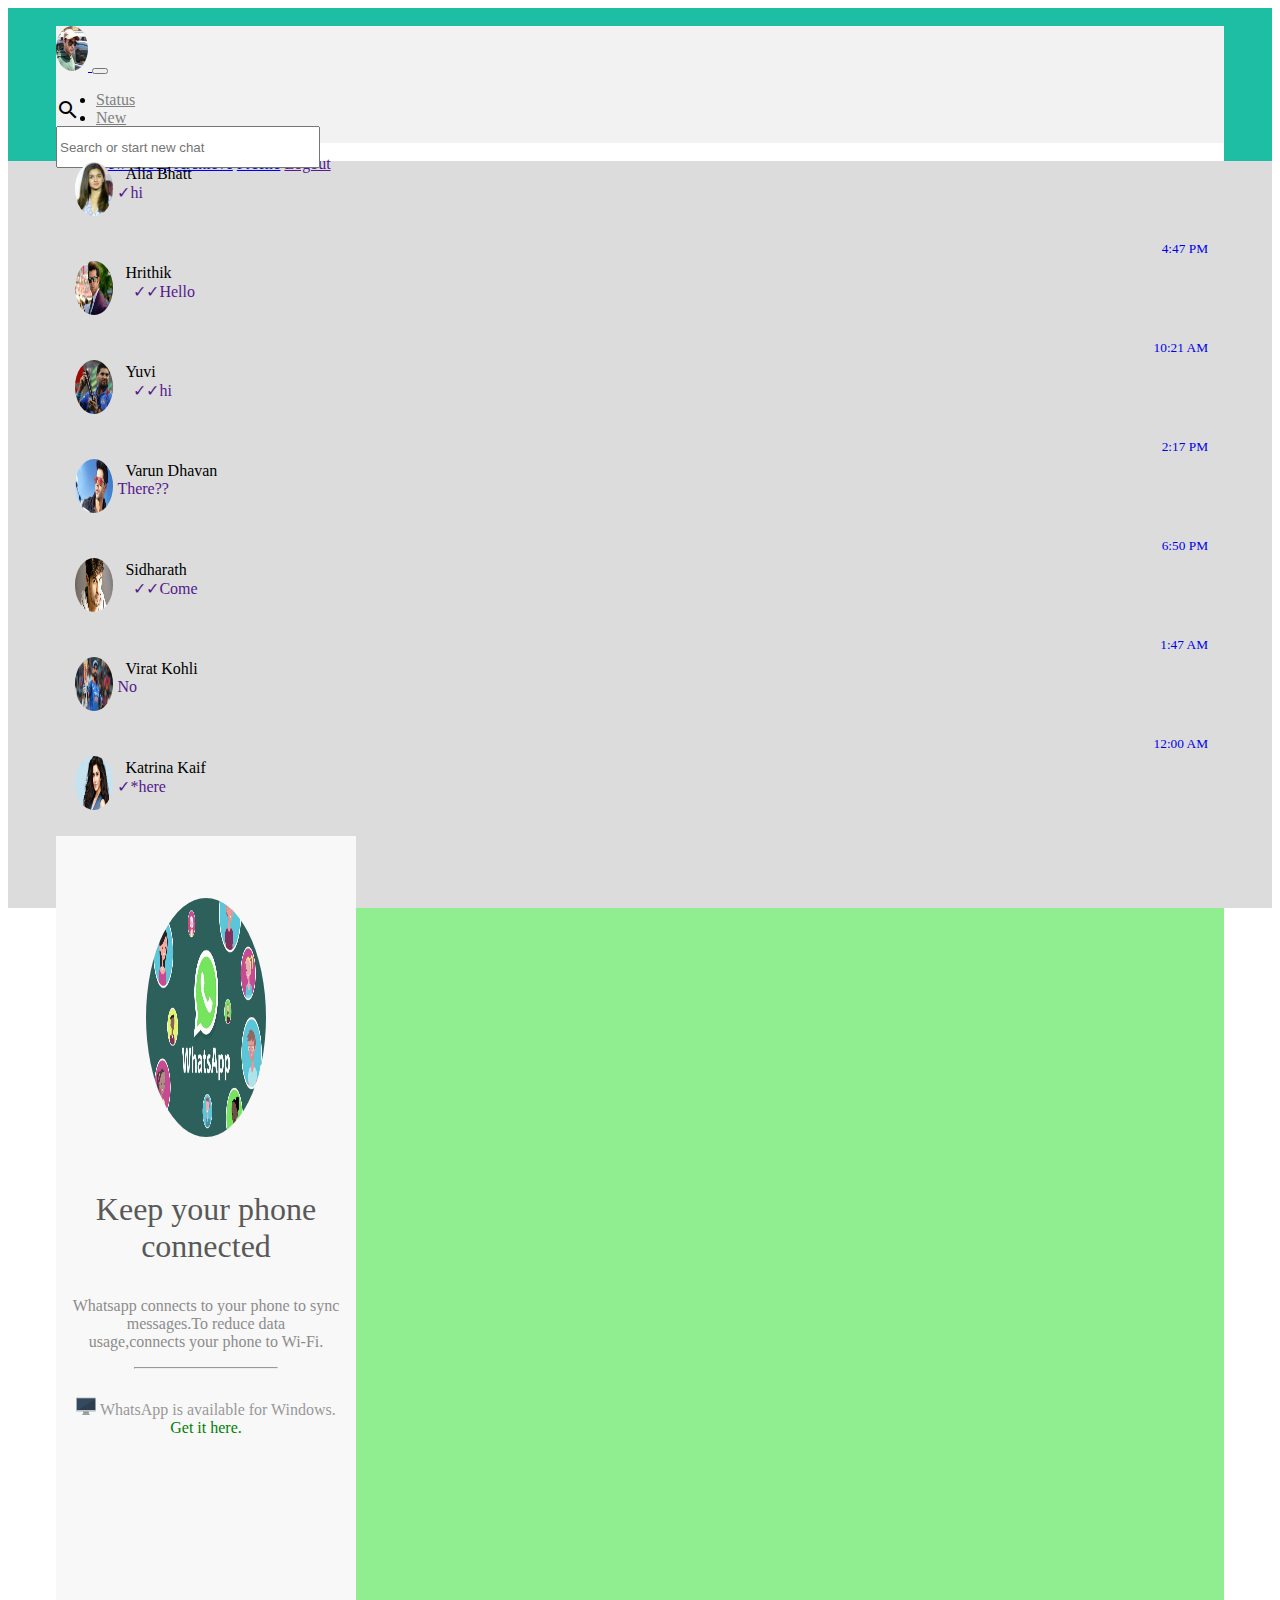
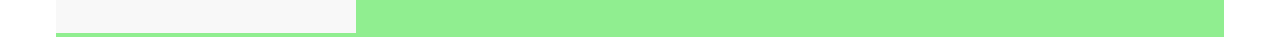
<file: index.html>
<!DOCTYPE html>
<html>
<head>
  <meta charset="utf-8">
  <!--To avoid pinch zoom problem -->
  <meta name="viewport" content="width=device-width, initial-scale=1.0, user-scalable=no">
  <link rel="stylesheet" type="text/css" href="index.css">
  <!-- Including bootstrap css file here -->
  <link rel="stylesheet" href="https://stackpath.bootstrapcdn.com/bootstrap/4.1.1/css/bootstrap.min.css" integrity="sha384-WskhaSGFgHYWDcbwN70/dfYBj47jz9qbsMId/iRN3ewGhXQFZCSftd1LZCfmhktB" crossorigin="anonymous">
  <link rel="stylesheet" href="https://fonts.googleapis.com/icon?family=Material+Icons">
  <title>WhatsApp</title>
</head>
<body>
  <div class="container-fluid" style="background-color: #1EBEA5;height: 17vh;">

        <br>
        
        <div class="card text-center" id="cardAdjust">
          <div class="container-fluid">
            <div class="row" style="height: 89.7vh;">
              <div class="col-6 px-0 col-lg-4 col-md-5 col-sm-6">
                <nav class="card-header navbar navbar-expand-lg" style="height: 8vh;background-color: #f2f2f2;">
                  <a href="profile.html" class="navbar-brand" target="rightFrame">
                  <img src="dp.jpg" class="indexDp">
                  </a>
                  <button class="navbar-toggler" type="button" data-toggle="collapse" data-target="#navbarNav" aria-controls="navbarNav" aria-expanded="false" aria-label="Toggle navigation">
                  <span class="navbar-toggler-icon bg-secondary"></span>
                  </button>
                  <div class="collapse navbar-collapse justify-content-end" id="navbarNav">
                    <ul class="navbar-nav">
                      <li class="nav-item active">
                        <a class="nav-link" href="#" style="color: gray;">Status</a>
                      </li>
                      <li class="nav-item">
                        <a class="nav-link" href="#" style="color: gray;">New</a>
                      </li>
                      <li class="nav-item">
                      <nav class="navbar navbar-default" style="border: none; ">
                        <!-- <div class="container-fluid"> -->
                          <div class="navbar-header">
                            <div class="btn-group dropleft">
                              <a href="#" class="test" id="dropdownMenuButton" data-toggle="dropdown" aria-haspopup="true" aria-expanded="false" style="text-decoration:none;">
                               
                              </a>
                              <div class="dropdown-menu" aria-labelledby="dropdownMenuButton">
                                <a class="dropdown-item" href="#">New Group</a>
                                <a class="dropdown-item" href="#">Archieve</a>
                                <a class="dropdown-item" href="profile.html" target="rightFrame">Profile</a>
                                <a class="dropdown-item" href="">Logout</a>
                              </div>
                            </div>
                          </div>
                        <!-- </div> -->
                      </nav>
                    </li>
                    </ul>
                  </div>
                </nav>

                <div class="navbar navbar-light" id="indexSearch">
                  <form class="navbar-form" role="search">
                  <div class="input-group add-on">
                   <div class="input-group-btn">
                    <a type="submit" class="indexSearchHeight"><i class="material-icons" id="indexSearchIcon">search</i></a>
                  </div>
                  <input class="form-control indexSearchHeight" placeholder="Search or start new chat" name="srch-term" id="srch-term" type="text" style="width: 20vw;">
                  </div>
                  </form>
                </div>

                <div style="overflow-x: scroll;overflow-x: hidden; height: 77vh">
                  <a href="chatPage.html" style="text-decoration: none;" target = "rightFrame">
                  <div class="strip hover-items" style="text-decoration: none;">
                    <div class="row">
                      <div class="col">
                        <table>
                          <tr>
                            <td>
                              <a href="#">
                              <img src="aliaBhatt.jpg" class="imageAdjust">
                              </a>
                            </td>
                            <td>
                              <a href="" class="indexChatHeader"> &nbsp;&nbsp;Alia Bhatt</a><br>
                              <a href="" class="text-muted indexChatBody">✓hi</a>
                            </td>
                          </tr>
                        </table>
                      </div>
                      <div class="col">
                        <p class="indexChatTime"><small class="text-muted">4:47 PM</small></p>
                      </div>
                    </div> 
                  </div>
                  </a>




    <a href="chatPage.html" style="text-decoration: none;" target = "rightFrame">
        <div class="strip hover-items" style="text-decoration: none;">
          <div class="row">
            <div class="col">
              <table>
                <tr>
                  <td>
                    <a href="#">
                        <img src="hrithikRoshan.jpg" class="imageAdjust">
                        </a>
                  </td>
                  <td>
                    <a href="" class="indexChatHeader">&nbsp;&nbsp;Hrithik</a><br>
                        <a href="" class="text-muted indexChatBody">&nbsp;&nbsp;&nbsp;&nbsp;✓✓Hello</a>
                  </td>
                </tr>
              </table>
              </div> 
                <div class="col"> 
                     <p class="indexChatTime"><small class="text-muted">10:21 AM</small></p>
                    </div>
                  </div>
                
         </div>
    </a>

    <a href="chatPage.html" style="text-decoration: none;" target = "rightFrame">
        <div class="strip hover-items" style="text-decoration: none;">
          <div class="row">
            <div class="col">
              <table>
                <tr>
                  <td>
                    <a href="#">
                        <img src="yuvi.jpg" class="imageAdjust">
                        </a>
                  </td>
                  <td>
                    <a href="" class="indexChatHeader">&nbsp;&nbsp;Yuvi</a><br>
                        <a href="" class="text-muted indexChatBody">&nbsp;&nbsp;&nbsp;&nbsp;✓✓hi</a>
                  </td>
                   </tr>
              </table>
              </div>  
                <div class="col">
                     <p class="indexChatTime"><small class="text-muted">2:17 PM</small></p>
                  </div>
                </div>
               
         </div>
    </a>

    <a href="chatPage.html" style="text-decoration: none;" target = "rightFrame">
        <div class="strip hover-items" style="text-decoration: none;">
          <div class="row">
            <div class="col">
              <table>
                <tr>
                  <td>
                    <a href="#">
                        <img src="varunDhawan.jpg" class="imageAdjust">
                        </a>
                  </td>
                  <td>
                    <a href="" class="indexChatHeader"> &nbsp;&nbsp;Varun Dhavan</a><br>
                        <a href="" class="text-muted indexChatBody">There??</a>
                  </td>
                  </tr>
              </table>
            </div>
              <div class="col">
                     <p class="indexChatTime"><small class="text-muted">6:50 PM</small></p>
                  </div>
                </div>
                
         </div>
    </a>

    <a href="chatPage.html" style="text-decoration: none;" target = "rightFrame">
        <div class="strip hover-items" style="text-decoration: none;">
          <div class="row">
            <div class="col">
              <table>
                <tr>
                  <td>
                    <a href="#">
                        <img src="sidharth.jpg" class="imageAdjust">
                        </a>
                  </td>
                  <td>
                    <a href="" class="indexChatHeader">&nbsp;&nbsp;Sidharath</a><br>
                        <a href="" class="text-muted indexChatBody">&nbsp;&nbsp;&nbsp;&nbsp;✓✓Come</a>
                  </td>
                    </tr>
              </table>
              </div>
                <div class="col"> 
                     <p class="indexChatTime"><small class="text-muted">1:47 AM</small></p>
                  </div>
                </div>
                
         </div>
    </a>

    <a href="chatPage.html" style="text-decoration: none;" target = "rightFrame">
        <div class="strip hover-items" style="text-decoration: none;">
          <div class="row">
            <div class="col">
              <table>
                <tr>
                  <td>
                    <a href="#">
                        <img src="viratKohli.jpg" class="imageAdjust">
                        </a>
                  </td>
                  <td>
                    <a href="" class="indexChatHeader"> &nbsp;&nbsp;Virat Kohli</a><br>
                        <a href="" class="text-muted indexChatBody">No</a>
                  </td>
                    </tr>
              </table>
              </div> 
                <div class="col"> 
                     <p class="indexChatTime"><small class="text-muted">12:00 AM</small></p>
                  </div>
                </div>
                
         </div>
    </a>

    <a href="chatPage.html" style="text-decoration: none;" target = "rightFrame">
        <div class="strip hover-items" style="text-decoration: none;">
          <div class="row">
            <div class="col">
              <table>
                <tr>
                  <td>
                    <a href="#">
                        <img src="katrinaKaif.jpg" class="imageAdjust">
                        </a>
                  </td>
                  <td>
                    <a href="" class="indexChatHeader"> &nbsp;&nbsp;Katrina Kaif</a><br>
                        <a href="" class="text-muted indexChatBody">✓*here</a>
                  </td>
                    </tr>
              </table>
              </div> 
              <div class="col"> 
                     <p class="indexChatTime"><small class="text-muted">9:33 PM</small></p>
                  </div>
                </div>
                
         </div>
    </a>

    <a href="chatPage.html" style="text-decoration: none;" target = "rightFrame">
        <div class="strip hover-items" style="text-decoration: none;">
          <div class="row">
            <div class="col">
              <table>
                <tr>
                  <td>
                    <a href="#">
                        <img src="family.jpg" class="imageAdjust">
                        </a>
                  </td>
                  <td>
                    <a href="" class="indexChatHeader"> &nbsp;&nbsp;Sweet Family</a><br>
                        <a href="" class="text-muted indexChatBody">✓✓Where??</a>
                  </td>
                    </tr>
              </table>
              </div>
                <div class="col">  
                     <p class="indexChatTime"><small class="text-muted">11:37 AM</small></p>
                  </div>
                </div>
                
         </div>
    </a>

    <a href="chatPage.html" style="text-decoration: none;" target = "rightFrame">
        <div class="strip hover-items" style="text-decoration: none;">
          <div class="row">
            <div class="col">
              <table>
                <tr>
                  <td>
                    <a href="#">
                        <img src="bipashaBasu.jpg" class="imageAdjust">
                        </a>
                  </td>
                  <td>
                    <a href="" class="indexChatHeader"> &nbsp;&nbsp;&nbsp;Bipasha Basu</a><br>
                        <a href="" class="text-muted indexChatBody">hi</a>
                  </td>
                    </tr>
              </table>
            </div> 
              <div class="col"> 
                     <p class="indexChatTime"><small class="text-muted">1:47 AM</small><br><span class="badge badge-success">2</span></p>
                  </div>
                </div>
                
         </div>
    </a>

    <a href="chatPage.html" style="text-decoration: none;" target = "rightFrame">
        <div class="strip hover-items" style="text-decoration: none;">
          <div class="row">
            <div class="col">
              <table>
                <tr>
                  <td>
                    <a href="#">
                        <img src="vjti.jpg" class="imageAdjust">
                        </a>
                  </td>
                  <td>
                    <a href="" class="indexChatHeader"> &nbsp;&nbsp;VJTI</a><br>
                        <a href="" class="text-muted indexChatBody">&nbsp;&nbsp;&nbsp;&nbsp;Exams</a>
                  </td>
                    </tr>
              </table>
              </div> 
              <div class="col">
                     <p class="indexChatTime"><small class="text-muted">6:45 PM</small><br><span class="badge badge-success">52</span></p>
                  </div>
                </div>
                
         </div>
    </a>

    <a href="chatPage.html" style="text-decoration: none;" target = "rightFrame">
        <div class="strip hover-items" style="text-decoration: none;">
          <div class="row">
            <div class="col">
              <table>
                <tr>
                  <td>
                    <a href="#">
                        <img src="john.jpg" class="imageAdjust">
                        </a>
                  </td>
                  <td>
                    <a href="" class="indexChatHeader"> &nbsp;&nbsp;John</a><br>
                        <a href="" class="text-muted indexChatBody">&nbsp;&nbsp;&nbsp;&nbsp;There</a>
                  </td>
                    </tr>
              </table> 
              </div>
              <div class="col"> 
                     <p class="indexChatTime"><small class="text-muted">8:41 AM</small><br><span class="badge badge-success">9</span></p>
                  </div>
                </div>
                
         </div>
    </a>

    <a href="chatPage.html" style="text-decoration: none;" target = "rightFrame">
        <div class="strip hover-items" style="text-decoration: none;">
          <div class="row">
            <div class="col">
              <table>
                <tr>
                  <td>
                    <a href="#">
                        <img src="dishaPatani.JPG" class="imageAdjust">
                        </a>
                  </td>
                  <td>
                    <a href="" class="indexChatHeader"> &nbsp;&nbsp;Disha Patani</a><br>
                        <a href="" class="text-muted indexChatBody">Hello</a>
                  </td>
                    </tr>
              </table>
              </div>
              <div class="col"> 
                     <p class="indexChatTime"><small class="text-muted">7:11 PM</small><br><span class="badge badge-success">10</span></p>
                  </div>
                </div>
                
         </div>
    </a>

    <a href="chatPage.html" style="text-decoration: none;" target = "rightFrame">
        <div class="strip hover-items" style="text-decoration: none;">
          <div class="row">
            <div class="col">
              <table>
                <tr>
                  <td>
                    <a href="#">
                        <img src="tiger.jpg" class="imageAdjust">
                        </a>
                  </td>
                  <td>
                    <a href="" class="indexChatHeader"> &nbsp;&nbsp;&nbsp;&nbsp;Tiger</a><br>
                        <a href="" class="text-muted indexChatBody">&nbsp;&nbsp;&nbsp;&nbsp;Heyy</a>
                  </td>
                    </tr>
              </table>
              </div> 
              <div class="col">
                     <p class="indexChatTime"><small class="text-muted">8:05 PM</small><br><span class="badge badge-success">5</span></p>
                  </div>
                </div>
                
         </div>
    </a>

    <a href="chatPage.html" style="text-decoration: none;" target = "rightFrame">
        <div class="strip hover-items" style="text-decoration: none;">
          <div class="row">
            <div class="col">
              <table>
                <tr>
                  <td>
                    <a href="#">
                        <img src="mithaliRaj.jpg" class="imageAdjust">
                        </a>
                  </td>
                  <td>
                    <a href="" class="indexChatHeader"> &nbsp;&nbsp;Mithali Raj</a><br>
                        <a href="" class="text-muted indexChatBody">Okay!</a>
                  </td>
                  </tr>
              </table>
            </div>
            <div class="col">
                     <p class="indexChatTime"><small class="text-muted">9:10 AM</small><br><span class="badge badge-success">1</span></p>
                  </div>
                </div>  
                
         </div>
    </a>




  </div>  
</div>
              
            
            
            <div class="col-6 px-0 col-lg-8 col-md-7 col-sm-6 embed-responsive" style="background-color: lightgreen;">
              <iframe class="embed-responsive-item" src="rightFrame.html" name="rightFrame" id="rightFrameAdjust"> 
                
                
              </iframe>
              </div>
              
              </div>
              </div>
              </div>
            

    
          
    
    </div>
    <div style="background-color: #DCDCDC;height: 83vh;">  

    </div>
    



  <!-- Including bootstrap javascript file here as javascript is to be included at the end of the body tag -->
  <script src="https://code.jquery.com/jquery-3.3.1.slim.min.js" integrity="sha384-q8i/X+965DzO0rT7abK41JStQIAqVgRVzpbzo5smXKp4YfRvH+8abtTE1Pi6jizo" crossorigin="anonymous"></script>
  <script src="https://cdnjs.cloudflare.com/ajax/libs/popper.js/1.14.3/umd/popper.min.js" integrity="sha384-ZMP7rVo3mIykV+2+9J3UJ46jBk0WLaUAdn689aCwoqbBJiSnjAK/l8WvCWPIPm49" crossorigin="anonymous"></script>
  <script src="https://stackpath.bootstrapcdn.com/bootstrap/4.1.1/js/bootstrap.min.js" integrity="sha384-smHYKdLADwkXOn1EmN1qk/HfnUcbVRZyYmZ4qpPea6sjB/pTJ0euyQp0Mk8ck+5T" crossorigin="anonymous"></script>
</body>
</html>
</file>
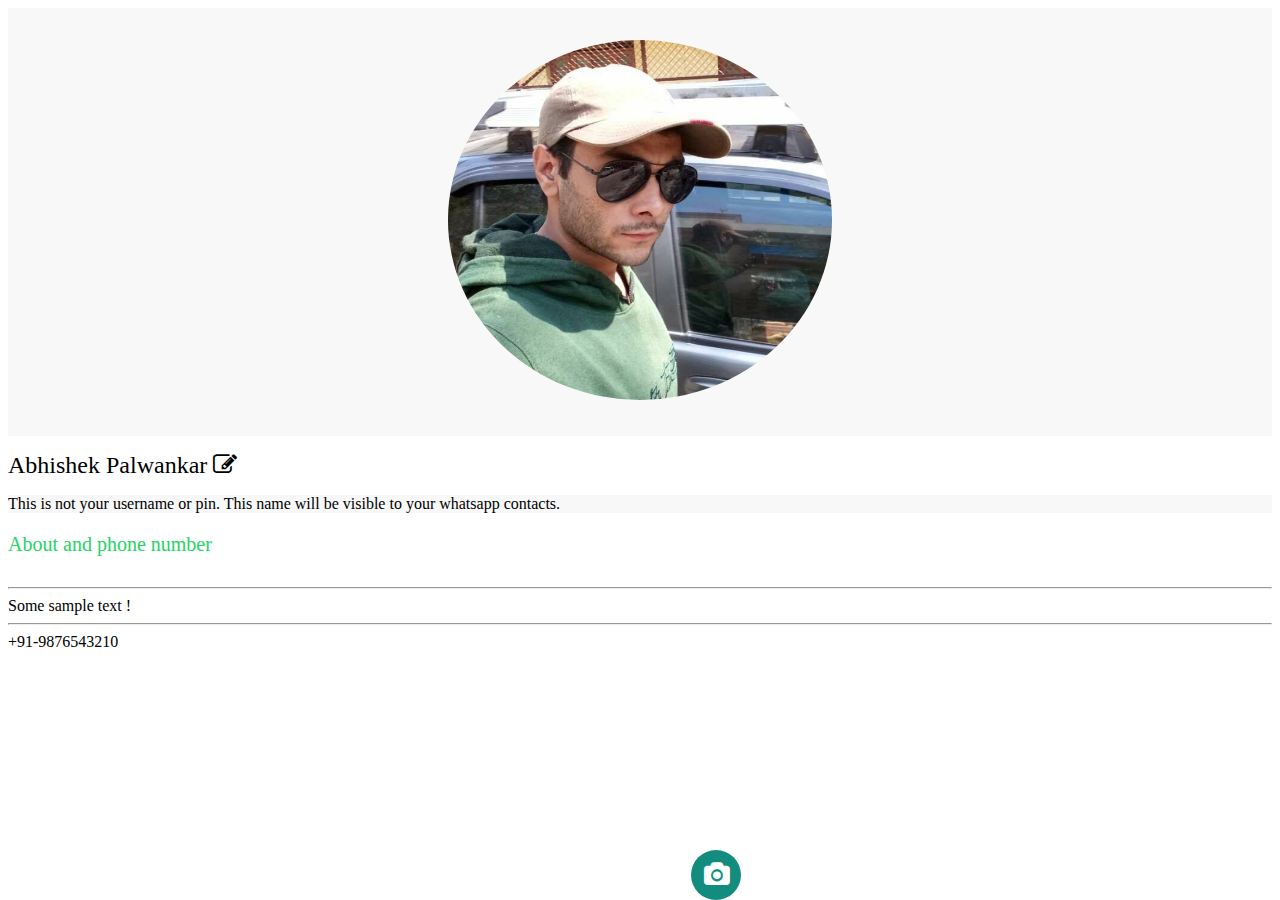
<file: profile.html>
<!doctype html>
<html>
  <head>
    <!-- Required meta tags -->
    <meta charset="utf-8">
    <meta name="viewport" content="width=device-width, initial-scale=1.0, user-scalable=no">

    <!-- Bootstrap CSS -->
    <link rel="stylesheet" href="https://stackpath.bootstrapcdn.com/bootstrap/4.1.1/css/bootstrap.min.css" integrity="sha384-WskhaSGFgHYWDcbwN70/dfYBj47jz9qbsMId/iRN3ewGhXQFZCSftd1LZCfmhktB" crossorigin="anonymous">
    <link rel="stylesheet" href="https://cdnjs.cloudflare.com/ajax/libs/font-awesome/4.7.0/css/font-awesome.min.css">
    <title>WhatsApp</title>
  </head>
  <body>
    <div class="container-fluid">
      <div class="row">
        <div class="col " style="background-color: #f8f8f8;">
          <center>
            
            <img src="dp.jpg" style="border-radius:50%;width:30vw; height:40vh;margin-top: 2rem;margin-bottom: 2rem;" class="img-fluid">
            <div class="carousel-caption">

            <div class="" style="border-radius: 50%;height:50px;width:50px;background-color:#128C7E;position: absolute;bottom:0px;left:54%;cursor:pointer">
            <i class="fa fa-camera" style="font-size:24px;top:24%;left:1%;color:white;position: relative;"></i>
            </div>
            </div>
          </center>

        </div>
      
      </div>
      <div class="row">
        <div class="col" style="font-size: 1.5rem; margin-top: 1rem;margin-bottom: 1rem;">
        Abhishek Palwankar <i class="fa fa-edit float-right"></i>
      </div>
      </div>
      <div class="row">
        <div class="col text-muted" style=" margin-top: 1rem;margin-bottom: 1rem;background-color: #f8f8f8;">
          This is not your username or pin. This name will be visible to your whatsapp contacts.
        </div>
      </div>
      <div class="row">
        <div class="col">
          <p style="color:#25D366;font-size:20px;padding-bottom:0.7rem;">About and phone number</p><hr>
          Some sample text !<hr>
          +91-9876543210
        </div>
      </div>
    </div>






 




    <!-- Optional JavaScript -->
    <!-- jQuery first, then Popper.js, then Bootstrap JS -->
    <script src="https://code.jquery.com/jquery-3.3.1.slim.min.js" integrity="sha384-q8i/X+965DzO0rT7abK41JStQIAqVgRVzpbzo5smXKp4YfRvH+8abtTE1Pi6jizo" crossorigin="anonymous"></script>
    <script src="https://cdnjs.cloudflare.com/ajax/libs/popper.js/1.14.3/umd/popper.min.js" integrity="sha384-ZMP7rVo3mIykV+2+9J3UJ46jBk0WLaUAdn689aCwoqbBJiSnjAK/l8WvCWPIPm49" crossorigin="anonymous"></script>
    <script src="https://stackpath.bootstrapcdn.com/bootstrap/4.1.1/js/bootstrap.min.js" integrity="sha384-smHYKdLADwkXOn1EmN1qk/HfnUcbVRZyYmZ4qpPea6sjB/pTJ0euyQp0Mk8ck+5T" crossorigin="anonymous"></script>
  </body>
</html>
</file>
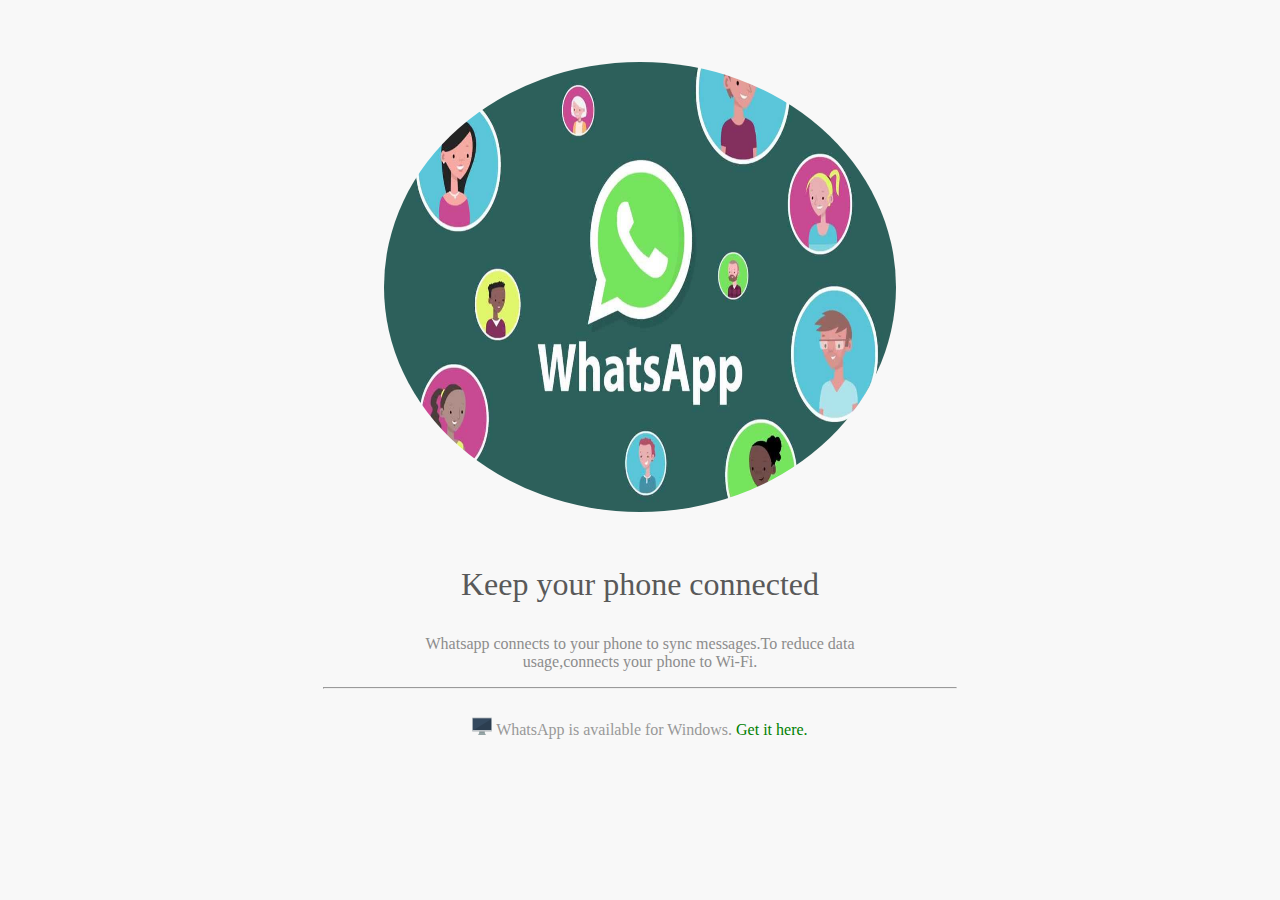
<file: rightFrame.html>
<!DOCTYPE html>
<html>
<head>
  <meta charset="utf-8">
  <!--To avoid pinch zoom problem -->
  <meta name="viewport" content="width=device-width, initial-scale=1.0, user-scalable=no">
  <link rel="stylesheet" type="text/css" href="index.css">
  <!-- Including bootstrap css file here -->
  <link rel="stylesheet" href="https://stackpath.bootstrapcdn.com/bootstrap/4.1.1/css/bootstrap.min.css" integrity="sha384-WskhaSGFgHYWDcbwN70/dfYBj47jz9qbsMId/iRN3ewGhXQFZCSftd1LZCfmhktB" crossorigin="anonymous">
  <link rel="stylesheet" href="https://fonts.googleapis.com/icon?family=Material+Icons">
  <title></title>
</head>
<body style="background-color: #f8f8f8;">
	<div>
		<br><br><br>
		<center><img src="defaultImage.jpg" id="rightFrameImage" class="img-fluid"><br><br>
		<p style="font-size: 2rem; color: #595959;">Keep your phone connected</p>
		<p style="color: #8c8c8c;">Whatsapp connects to your phone to sync messages.To reduce data<br>usage,connects your phone to Wi-Fi.</p>
		<hr width="50%"><br>
		<img src="compIcon.png"> 
		<font style="color: #999999;">WhatsApp is available for Windows.</font>
		<a href="https://www.whatsapp.com/download/" target ="-blank" style="color: green; text-decoration:none;">Get it here.</a>
		</center>
	</div>
	<!-- <div>
		<center><p style="font-size: 2rem;">Keep your phone connected</p></center>
	</div> -->




<!-- Including bootstrap javascript file here as javascript is to be included at the end of the body tag -->
  <script src="https://code.jquery.com/jquery-3.3.1.slim.min.js" integrity="sha384-q8i/X+965DzO0rT7abK41JStQIAqVgRVzpbzo5smXKp4YfRvH+8abtTE1Pi6jizo" crossorigin="anonymous"></script>
  <script src="https://cdnjs.cloudflare.com/ajax/libs/popper.js/1.14.3/umd/popper.min.js" integrity="sha384-ZMP7rVo3mIykV+2+9J3UJ46jBk0WLaUAdn689aCwoqbBJiSnjAK/l8WvCWPIPm49" crossorigin="anonymous"></script>
  <script src="https://stackpath.bootstrapcdn.com/bootstrap/4.1.1/js/bootstrap.min.js" integrity="sha384-smHYKdLADwkXOn1EmN1qk/HfnUcbVRZyYmZ4qpPea6sjB/pTJ0euyQp0Mk8ck+5T" crossorigin="anonymous"></script>


</body>
</html>
</file>
<file: index.css>
:root {
	font-size: 16px;
}
#cardAdjust{
	margin-left: 3rem;
	margin-right: 3rem;
	height: 90vh;
}
.test:after {
  content: '\2807';
  font-size: 1.5rem;
  color: gray;
}
#searchAdjust{
	color: gray;
	font-size: 1.5rem;
}
.paperClipAdjust{
	font-size:1.5rem;
	color:gray;
	margin-top: 0.5rem;
	margin-left: 0.5rem;
}
#indexSearch{
	height: 5vh;
	background-color: #f2f2f2;
}
.indexSearchHeight{
	height: 4vh;
}
#indexSearchIcon{
	font-size: 1.5rem;
}
.chatContainer{
	height: 9vh;
	background-color: #f2f2f2;
}
#rightFrameAdjust{
	height: 88.5vh;
	width: all;
	border: none;
	/*margin-left: -0.05rem;*/
}
.indexDp{
		border-radius:70%;
		width:2.5vw;
		 height:5vh;
}
.indexChatHeader{
	text-decoration: none;
	color: black;
	font-size: 1rem
}
.indexChatBody{
	text-decoration: none;
	font-size: 1rem;
}
.indexChatTime{
	text-align-last: end;
	margin-right: 1rem;
	font-size: 1rem;
}
.strip{
	height: 11vh;
	width: all;
	background-color: white;
}
.strip:hover{
	background-color: #f8f8f8;
}
.hrithikDpAdjust{
	border-radius:50%;
	width:7vw; 
	height:7vh;
	margin-top: 0.5rem;
}
.glyphicon-search:before{
	content:"\e094";
}
.imageAdjust{
	border-radius:70%;
	width:3vw; 
	height:6vh;
	margin-top: 1rem;
	margin-left: 1rem;
}
#chatHeader{
	text-decoration: none;
	color: black;
	font-size: 1.3rem;
}

.chatAdjust{
	border-radius: 0.5rem;
	font-size: 1.4rem;
	margin:1.2rem 1.2rem;
	padding:0.5rem 0.5rem;
}
.smallChatAdjust{
	color:#A9A9A9;
	font-size: 1.2rem;
}
#rightFrameImage{
	border-radius:50%;
	width:40vw;
	height:50vh;
}
.microphoneAdjust{
	cursor: pointer;
	color:white;
	position: fixed;
	bottom:0.7rem;
	right:1.4rem;
	border-radius: 50%;
	font-size: 1.5rem;
	margin:0;
	padding:0.9rem 1.5rem;
	background-color:#128C7E
}

.inputTextAdjust{
	position: fixed;
	bottom:0.7rem;
	left:1.4rem;
	width:calc(100% - 7.8rem);
	border-radius: 0.5rem;
	font-size: 1.6rem;
	padding:0.9rem 0.5rem;
	background-color:white
}

@media only screen and (max-width: 600px) {
	#cardAdjust{
	margin-left: -0.9rem;
	margin-right: -0.9rem;
	margin-top: -1.5rem;
	}

	.inputTextAdjust{
		font-size: 1rem;
	}

	.microphoneAdjust{
		font-size: 1rem;
	}
	.chatAdjust{
	
	font-size: 1rem;
	
	}
	.smallChatAdjust{
	
	font-size: 0.7rem;
	}
	.hrithikDpAdjust{
		width: 10vw;
	}
	#searchAdjust{
	
		font-size: 1.2rem;
	}
	.paperClipAdjust{
		font-size: 1.2rem;
		/*margin-top: 1rem;*/
	
	}
	.test:after {
  		
  		font-size: 1.2rem;
  
	}
	.indexDp{
		
		width:4.5vw;
		
	}
	#chatHeader{
		font-size: 1rem;
	}
	#rightFrameImage{
		height: 40vh;
	}
	.indexChatHeader{
		font-size: 0.8rem;
	}
	.indexChatBody{
		font-size: 0.8rem;
	}
	.indexChatTime{
		font-size: 0.8rem;
	}
	.imageAdjust{
		width:6vw; 
		height:7vh;
	}

}

@media only screen and (max-width: 400px) {
	.hrithikDpAdjust{
		width: 15vw;
	}
	.chatAdjust{
	
	font-size: 0.8rem;
	
	}
	.smallChatAdjust{
	
	font-size: 0.5rem;
	}
	.inputTextAdjust{
		font-size: 0.8rem;
	}

	.microphoneAdjust{
		font-size: 0.8rem;
	}
	#searchAdjust{
	
		font-size: 1rem;
	}
	.paperClipAdjust{
		font-size: 1rem;
		margin-top: 1rem;
	
	}
	.test:after {
  		
  		font-size: 1rem;
  
	}
	#chatHeader{
		font-size: 0.7rem;
	}
	#rightFrameImage{
		height: 30vh;
	}
	.indexChatHeader{
		font-size: 0.6rem;
	}
	.indexChatBody{
		font-size: 0.6rem;
	}
	.indexChatTime{
		font-size: 0.6rem;
	}
	.imageAdjust{
		width:7vw; 
		height:7vh;
	}
	.indexDp{
		
		width:5.5vw;
		
	}
}

@media only screen and (max-width: 200px) {
	.hrithikDpAdjust{
		width: 20vw;
	}
	.chatAdjust{
	
	font-size: 0.6rem;
	
	}
	.smallChatAdjust{
	
	font-size: 0.3rem;
	}
	.inputTextAdjust{
		font-size: 0.6rem;
	}

	.microphoneAdjust{
		font-size: 0.6rem;
	}
	#searchAdjust{
	
		font-size: 0.8rem;
	}
	.paperClipAdjust{
		font-size: 0.8rem;
		/*margin-top: 1rem;*/
	
	}
	.test:after {
  		
  		font-size: 0.8rem;
  
	}
	#chatHeader{
		font-size: 0.5rem;
	}
	#rightFrameImage{
		height: 20vh;
	}
}

@media only screen and (max-width: 200px) {
	#searchAdjust{
	
		font-size: 0.5rem;
	}
	.paperClipAdjust{
		font-size: 0.5rem;
		margin-top: 1.5rem;
	
	}
	.test:after {
  		
  		font-size: 0.5rem;
  
	}
	#chatHeader{
		font-size: 0.4rem;
	}
}

@media only screen and (max-height: 630px){
	.strip{
		height: 14vh;
	}
	
	
}
@media only screen and (max-height: 500px){
	.strip{
		height: 17vh;
	}
	
}

@media only screen and (max-height: 565px){
	.indexSearchHeight{
		margin-top: 0.5rem;
	}

}
@media only screen and (max-height: 500px){
	#indexSearchIcon{
		font-size: 1.2rem;
	}
	.chatContainer{
		height: 12vh;
	}
	#searchAdjust{
		margin-top: 0.2rem;
		
	}
	.paperClipAdjust{
		
		margin-top: 1.5rem;
	
	}
	
}
@media only screen and (max-height: 400px){
	#indexSearchIcon{
		font-size: 0.9rem;
	}
}
</file>
